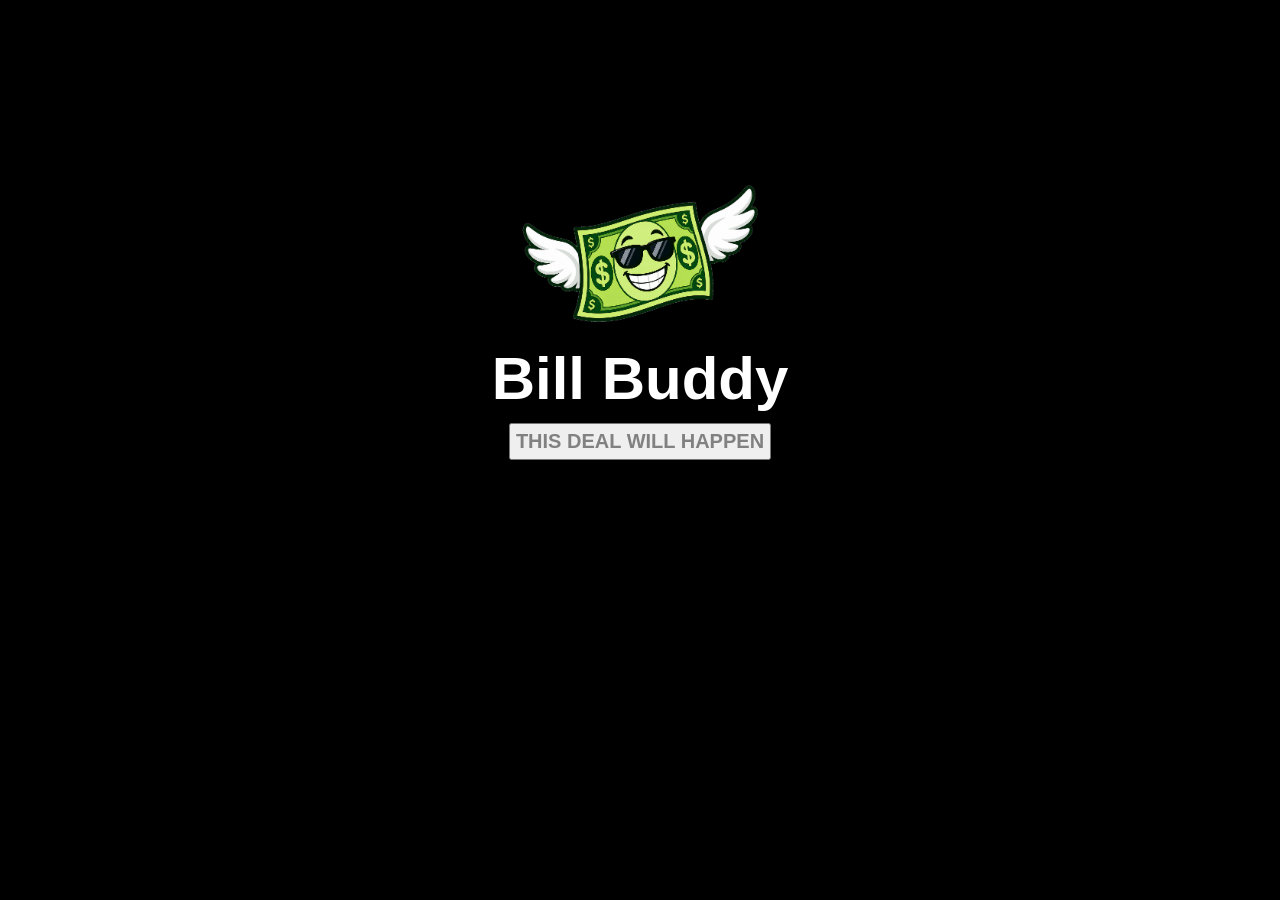
<file: index.html>
<!DOCTYPE html>
<html>
<head>
  <meta charset="UTF-8">
  <title>Home – Bill Buddy</title>

  <style>
    body {
      background: #000;
      color: #fff;
      font-family: Arial, sans-serif;
      margin: 0;
      padding: 0;
      overflow: hidden;
    }

    /* LOGO */
    .logo {
      /* position: absolute; */
      /* top: 20px;
      left: 20px; */
      width: 240px;
    }

    .container {
      text-align: center;
      margin-top: 150px;
    }

    h1 {
      margin-top: -50px;
      font-size: 60px;
      margin-bottom: 10px;
    }

    .clickable {
      font-size: 20px;
      color: #818181;
      cursor: pointer;
      transition: 0.3s;
      font-weight: bold;
      padding: 5px;
    }

    .clickable:hover {
      color: #1e1e1e;
      background: #656565;
      /* text-decoration: underline; */
    }

    .canvas {
      position: relative;
      width: 100%;
      height: 100vh;
    }

    .canvas img {
      width: 100%;
      height: 100%;
      object-fit: cover;
      cursor: pointer;
    }

    .popup {
      position: absolute;
      bottom: -90%;
      left: 50%;
      transform: translateX(-50%);
      width: 420px;
      height: 600px;
      background: #fff;
      color: #000;
      padding: 35px;
      box-shadow: 0 -10px 40px rgba(0,0,0,0.7);
      transition: bottom 0.6s ease-out, opacity 0.3s ease;
      opacity: 0;
      border-radius: 4px;
      font-family: "Times New Roman", serif;
      overflow-y: auto;
    }

    .popup.active {
      bottom: 40px;
      opacity: 1;
    }

    .popup h2 {
      margin-top: 0;
    }

    .popup li {
      margin-bottom: 8px;
    }

    .popup small {
      color: #333;
    }

    .popup button {
      margin-right: 10px;
      padding: 8px 14px;
      cursor: pointer;
    }

    .fake-signature {
      font-family: cursive;
      font-size: 22px;
      margin-left: 10px;
    }

    .final-message {
      position: absolute;
      top: 50%;
      left: 50%;
      transform: translate(-50%, -50%);
      font-size: 38px;
      font-weight: bold;
      text-align: center;
      color: #fff;
      text-shadow: 0 0 20px #000;
    }
  </style>
</head>

<body>


  <div class="container">
    <img src="assets/BillBuddy_Logo.png" class="logo">
    <h1>Bill Buddy</h1>
    <button class="clickable" onclick="goToCanvas()">THIS DEAL WILL HAPPEN</button>
  </div>

  <script>
    function goToCanvas() {
      document.body.innerHTML = `
        <div class="canvas">
          <img id="contractImage" src="assets/contract.png" onclick="swapImage()" />
        </div>
      `;
    }

    function popUp(){
      const canvas = document.querySelector(".canvas");

      const popup = document.createElement("div");
      popup.classList.add("popup");
      popup.id = "contractPopup";

      popup.innerHTML = `
        <h2>Contract Agreement</h2>
        <p>This agreement confirms the terms of the deal presented to you.</p>
        <ol>
          <li>The initial service fee is presented at the point of agreement and reflects current promotional pricing.</li>
          <li>Introductory rates apply for a limited period and may be subject to review upon completion of the initial term.</li>
          <li>Where applicable, fixed pricing will remain in effect unless amended under standard account conditions.</li>
          <li>Users are encouraged to review all applicable fees, service terms, and usage policies before confirming.</li>
        </ol>
        <p><small>All services are provided in accordance with standard usage policies. Continued access may be subject to routine account checks.</small></p>
        <button onclick="agreeTerms()">Agree</button>
        <button onclick="disagreeTerms1()">Disagree</button>
        <br><br>
        <p id="signatureLine"><strong>Signature:</strong> ____________________</p>
      `;

      canvas.appendChild(popup);
      setTimeout(() => popup.classList.add("active"), 50);
    }

    function swapImage() {
      const img = document.getElementById("contractImage");
      img.src = "assets/presented.png";
      img.onclick = null;

      setTimeout(popUp, 300);
    }

    function disagreeTerms1(){
      const img = document.getElementById("contractImage");
      const popup = document.getElementById("contractPopup");

      img.src = "assets/revisit.png";
      img.onclick = revisitOffer;

      popup.classList.remove("active");
      setTimeout(() => popup.remove(), 600);
    }

    function revisitOffer() {
      const img = document.getElementById("contractImage");

      img.src = "assets/contract.png";
      img.onclick = null;

      setTimeout(popUpWorseDeal, 300);
    }

    function popUpWorseDeal(){
      const canvas = document.querySelector(".canvas");

      const popup = document.createElement("div");
      popup.classList.add("popup");
      popup.id = "contractPopup";

      popup.innerHTML = `
        <h2>Updated Agreement</h2>
        <p>We have adjusted the terms to better match your selected preference.</p>
        <ol>
          <li>Service access is provided under a fair usage framework; additional charges may apply where limits are exceeded.</li>
          <li>Introductory pricing may be adjusted following the initial period in line with current service rates.</li>
          <li>Automatic renewal is enabled to ensure uninterrupted access unless cancelled in advance of the billing cycle.</li>
          <li>Administrative and processing fees may be applied where applicable.</li>
          <li>Users are responsible for reviewing all updated terms, including any changes to pricing or service conditions.</li>
        </ol>
        <p><small>Continued use of the service constitutes acceptance of any updated terms.</small></p>
        <button onclick="agreeTerms()">Agree</button>
        <button onclick="disagreeTerms2()">Disagree</button>
        <br><br>
        <p id="signatureLine"><strong>Signature:</strong> ____________________</p>
      `;

      canvas.appendChild(popup);
      setTimeout(() => popup.classList.add("active"), 50);
    }

    function disagreeTerms2(){
      const img = document.getElementById("contractImage");
      const popup = document.getElementById("contractPopup");

      img.src = "assets/contract.png";
      img.onclick = null;

      popup.classList.remove("active");

      setTimeout(() => {
        popup.remove();
        setTimeout(popUpFinalDeal, 200);
      }, 600);
    }

    function popUpFinalDeal(){
      const canvas = document.querySelector(".canvas");

      const popup = document.createElement("div");
      popup.classList.add("popup");
      popup.id = "contractPopup";

      popup.innerHTML = `
        <h2>Final Agreement</h2>
        <p>Your request has been processed. The following terms now apply:</p>
        <ol>
          <li>All charges, including recurring and supplementary fees, will be applied automatically to the registered account.</li>
          <li>Fair usage limitations may restrict access while billing remains active.</li>
          <li>Automatic renewal will extend the agreement indefinitely unless terminated in accordance with administrative approval procedures.</li>
          <li>Introductory or promotional pricing may be withdrawn or revised without prior notice.</li>
          <li>Termination requests are subject to processing, review, and applicable administrative conditions.</li>
          <li>By agreeing, the user accepts full responsibility for all current and future charges associated with the service.</li>
        </ol>
        <p><small>This agreement supersedes all prior representations, terms, and expectations.</small></p>

        <button onclick="agreeTerms()">Agree</button>

        <br><br>
        <p id="signatureLine"><strong>Signature:</strong> ____________________</p>
      `;

      canvas.appendChild(popup);
      setTimeout(() => popup.classList.add("active"), 50);
    }

    function goToSpam(){
      location.href = "spam.html";
    }

    function agreeTerms(){
      const popup = document.getElementById("contractPopup");
      const signatureLine = document.getElementById("signatureLine");

      signatureLine.innerHTML = `
        <strong>Signature:</strong>
        <span class="fake-signature">Billy B.</span>
      `;

      setTimeout(() => {
        popup.classList.remove("active");

        setTimeout(() => {
          popup.remove();

          const img = document.getElementById("contractImage");
          const canvas = document.querySelector(".canvas");

          img.src = "assets/presented.png";
          img.onclick = null;

          const message = document.createElement("div");
          message.classList.add("final-message");
          message.innerText = "Pleasure doing business with you, you fool";

          canvas.appendChild(message);

          setTimeout(goToSpam, 5000);
        }, 600);
      }, 900);
    }
  </script>

</body>
</html>
</file>
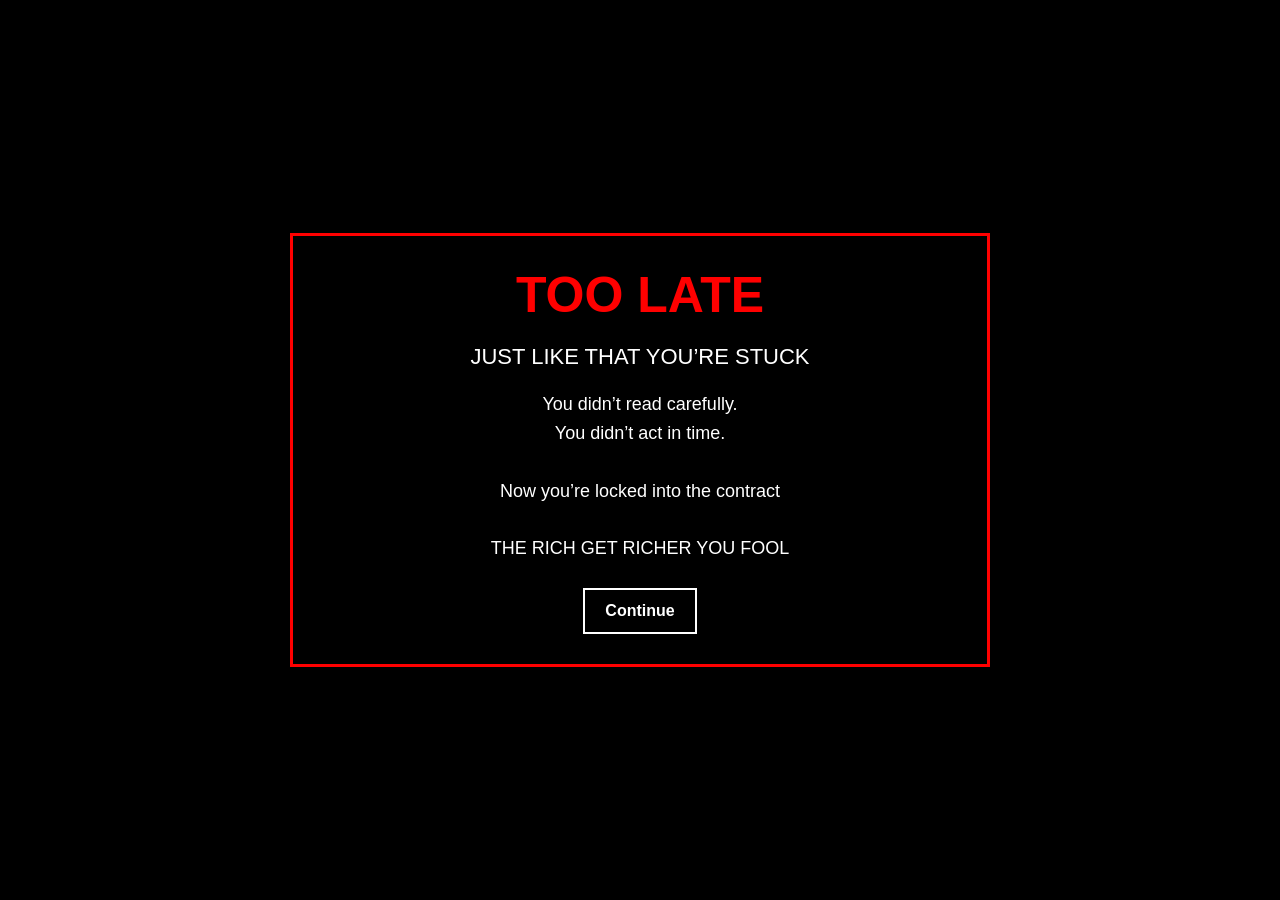
<file: caught.html>
<!DOCTYPE html>
<html>
<head>
  <meta charset="UTF-8">
  <title>Too Late</title>
  <link rel="stylesheet" href="trap.css">
</head>

<body>

  <div class="trapPage">

    <h1 class="trapTitle">TOO LATE</h1>

    <div class="trapWarning">
      JUST LIKE THAT YOU’RE STUCK
    </div>

    <div class="trapText">
      You didn’t read carefully.<br>
      You didn’t act in time.<br><br>
      Now you’re locked into the contract<br><br>
      THE RICH GET RICHER YOU FOOL
    </div>

    <a href="home.html" class="trapBtn">Continue</a>

  </div>

</body>
</html>
</file>
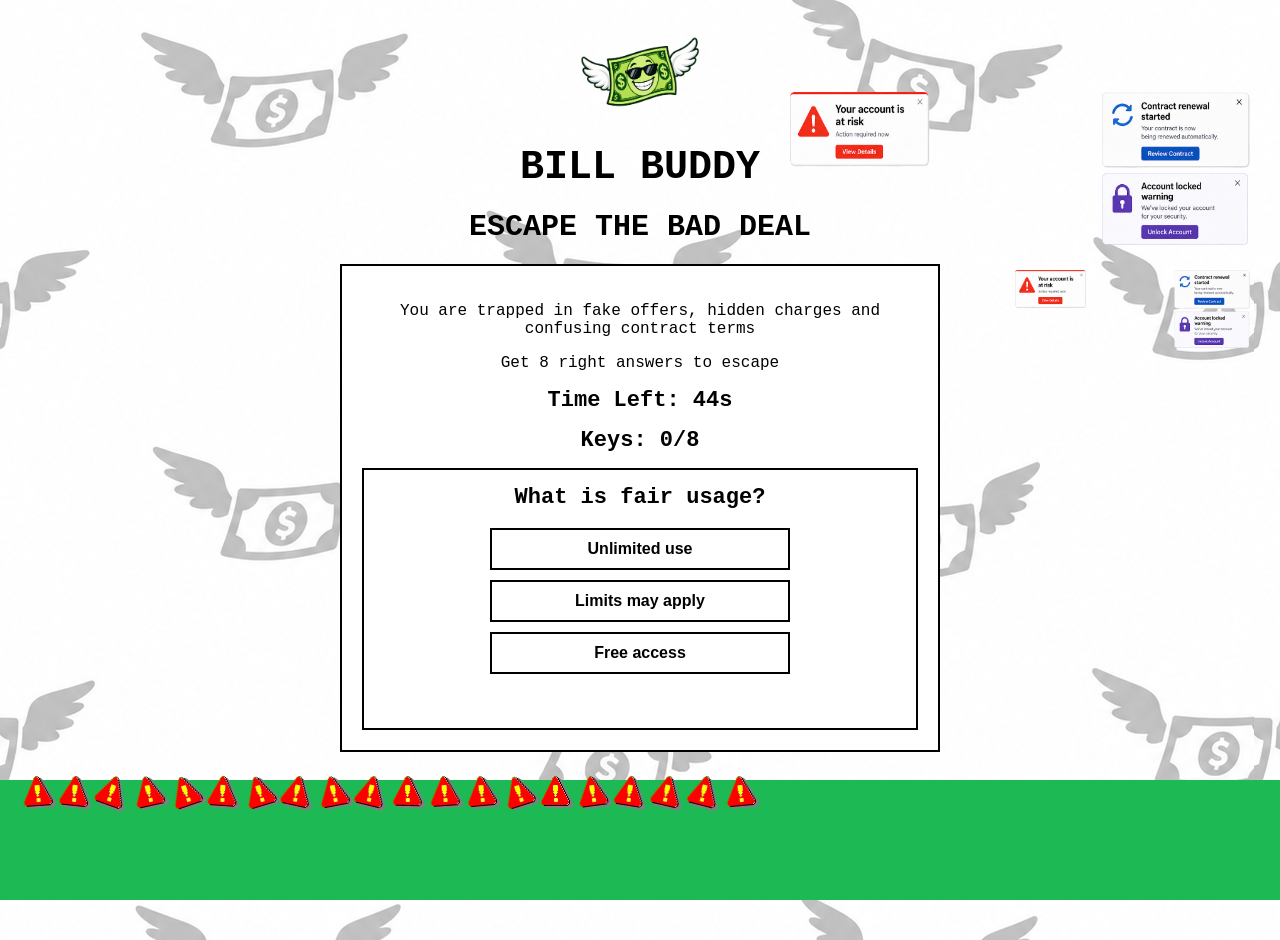
<file: spam.html>
<!DOCTYPE html>
<html>
<head>
  <meta charset="UTF-8">
  <title>Spam – Bill Buddy</title>
  <link rel="stylesheet" href="styles.css">
  <style>
body{
  background-image: url('assets/wallpaper_bg.png');
}

    .logo {
      width: 120px;
    }

    .greenBar {
  position: fixed;
  bottom: 0;
  left: 0;
  width: 100%;
  height: 120px; 
  background: #1db954; 
  z-index: 1;
}

.page {
  position: relative;
  z-index: 2;
}
  </style>
</head>

<body>
  <div class="greenBar"></div>
  <div class="page">

    <div class="top">
      <img src="assets/BillBuddy_Logo.png" class="logo">
      <div class="logoBrush">BILL BUDDY</div>
    </div>

    <h1 class="bigTitle" id="mainTitle">ESCAPE THE BAD DEAL</h1>

    <div class="spamCard">
      <p id="topText1">You are trapped in fake offers, hidden charges and confusing contract terms</p>
      <p id="topText2">Get 8 right answers to escape</p>

      <div class="timerBox">
        Time Left: <span id="timer">45</span>s
      </div>

      <div class="scoreBox">
        Keys: <span id="score">0</span>/8
      </div>

      <div class="questionBox">
        <h2 id="question">Question here</h2>

        <button class="checkBtn" id="btn0" type="button">Answer 1</button>
        <button class="checkBtn" id="btn1" type="button">Answer 2</button>
        <button class="checkBtn" id="btn2" type="button">Answer 3</button>

        <div class="feedback" id="feedback"></div>
      </div>
    </div>

    <div class="spamPop" id="spam1"></div>
    <div class="spamPop" id="spam2"></div>
    <div class="spamPop" id="spam3"></div>
    <div class="spamPop" id="spam4"></div>
    <div class="spamPop" id="spam5"></div>
    <div class="spamPop" id="spam6"></div>
    <div class="spamPop" id="spam7"></div>
    <div class="spamPop" id="spam8"></div>
    <div class="spamPop" id="spam9"></div>
    <div class="spamPop" id="spam10"></div>

  </div>

  <script src="spam.js"></script>
</body>
</html>
</file>
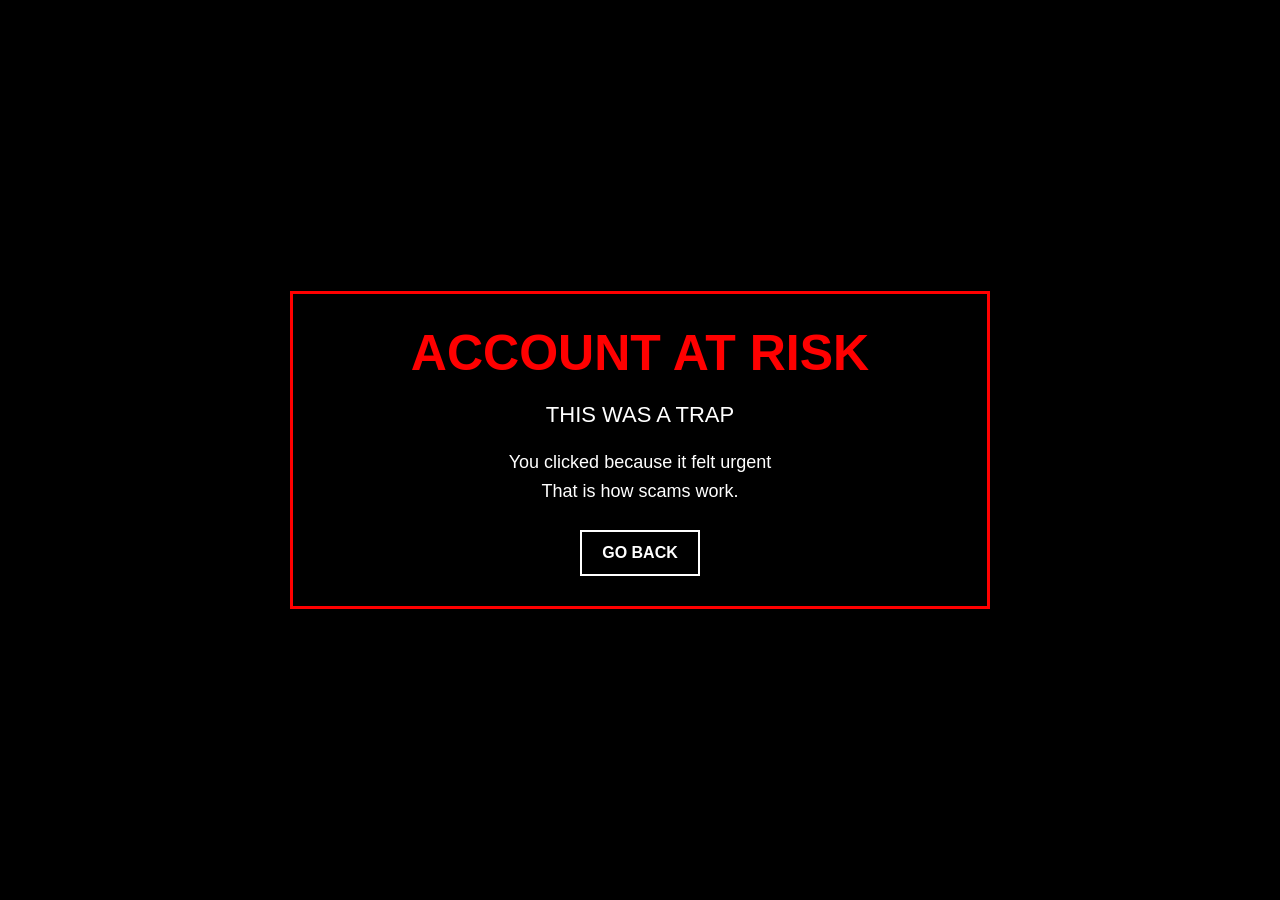
<file: trap-account.html>
<!DOCTYPE html>
<html>
<head>
  <meta charset="UTF-8">
  <title>Account Warning</title>
  <link rel="stylesheet" href="trap.css">
</head>

<body>

  <div class="trapPage">

    <h1 class="trapTitle">ACCOUNT AT RISK</h1>

    <div class="trapWarning">
      THIS WAS A TRAP
    </div>

    <div class="trapText">
      You clicked because it felt urgent<br>
      That is how scams work.
    </div>

    <a href="spam.html" class="trapBtn">GO BACK</a>

  </div>

</body>
</html>
</file>
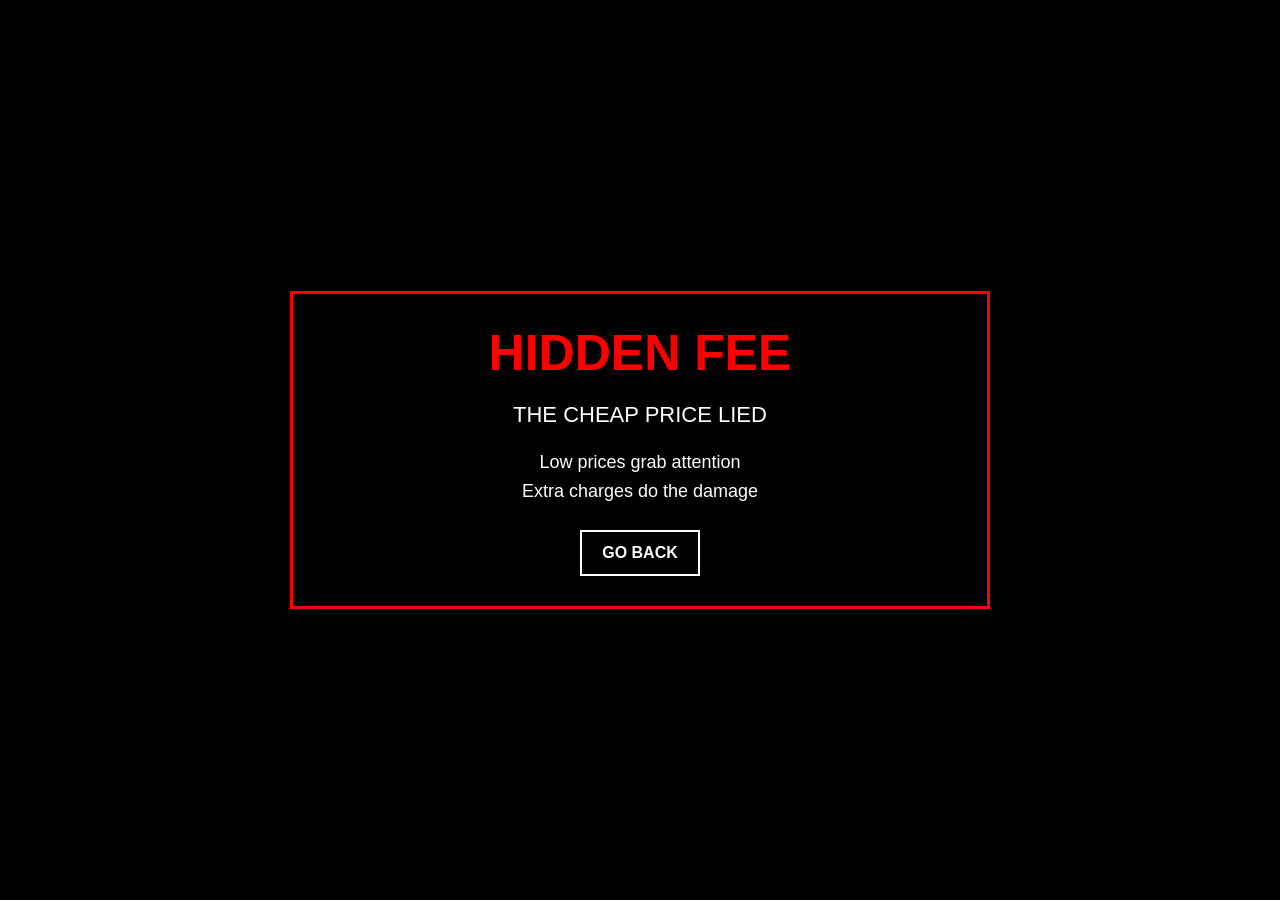
<file: trap-fee.html>
<!DOCTYPE html>
<html>
<head>
  <meta charset="UTF-8">
  <title>Hidden Fee</title>
  <link rel="stylesheet" href="trap.css">
</head>

<body>

  <div class="trapPage">

    <h1 class="trapTitle">HIDDEN FEE</h1>

    <div class="trapWarning">
      THE CHEAP PRICE LIED
    </div>

    <div class="trapText">
      Low prices grab attention<br>
      Extra charges do the damage
    </div>

    <a href="spam.html" class="trapBtn">GO BACK</a>

  </div>

</body>
</html>
</file>
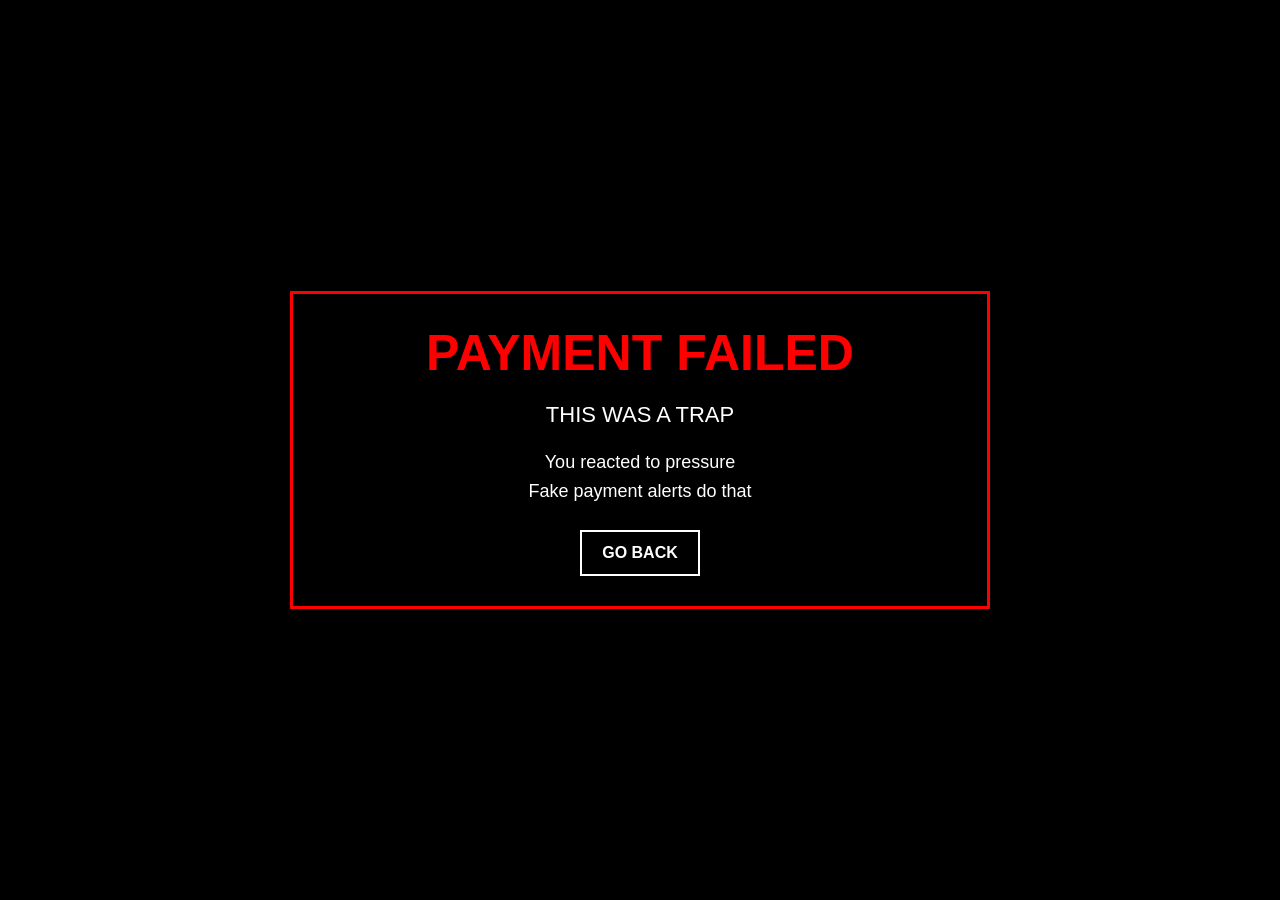
<file: trap-payment.html>
<!DOCTYPE html>
<html>
<head>
  <meta charset="UTF-8">
  <title>Payment Warning</title>
  <link rel="stylesheet" href="trap.css">
</head>

<body>

  <div class="trapPage">

    <h1 class="trapTitle">PAYMENT FAILED</h1>

    <div class="trapWarning">
      THIS WAS A TRAP
    </div>

    <div class="trapText">
      You reacted to pressure<br>
      Fake payment alerts do that
    </div>

    <a href="spam.html" class="trapBtn">GO BACK</a>

  </div>

</body>
</html>
</file>
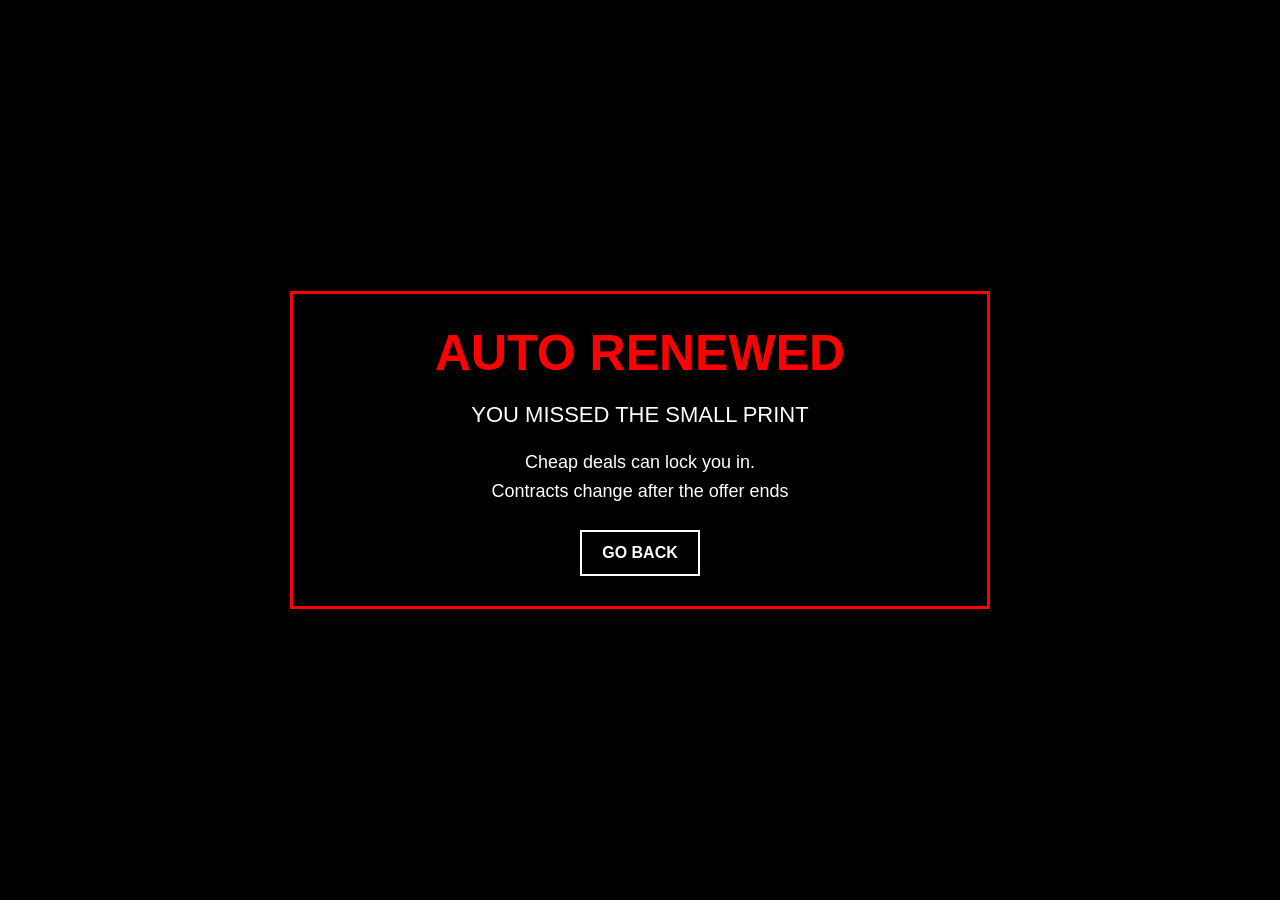
<file: trap-renewal.html>
<!DOCTYPE html>
<html>
<head>
  <meta charset="UTF-8">
  <title>Renewal Trap</title>
  <link rel="stylesheet" href="trap.css">
</head>

<body>

  <div class="trapPage">

    <h1 class="trapTitle">AUTO RENEWED</h1>

    <div class="trapWarning">
      YOU MISSED THE SMALL PRINT
    </div>

    <div class="trapText">
      Cheap deals can lock you in.<br>
      Contracts change after the offer ends
    </div>

    <a href="spam.html" class="trapBtn">GO BACK</a>

  </div>

</body>
</html>
</file>
<file: trap.css>
*{
    box-sizing: border-box;
  }
  
  body{
    margin: 0;
    font-family: Arial, sans-serif;
    background: black;
    color: white;
    height: 100vh;
    display: flex;
    justify-content: center;
    align-items: center;
  }
  
  .trapPage{
    width: 90%;
    max-width: 700px;
    border: 3px solid red;
    padding: 30px;
    text-align: center;
    animation: shake 0.4s infinite;
  }
  
  .trapTitle{
    font-size: 50px;
    color: red;
    margin: 0 0 20px;
    animation: flash 0.8s infinite;
  }
  
  .trapWarning{
    font-size: 22px;
    margin-bottom: 20px;
  }
  
  .trapText{
    font-size: 18px;
    margin-bottom: 25px;
    line-height: 1.6;
  }
  
  .trapBtn{
    display: inline-block;
    padding: 12px 20px;
    border: 2px solid white;
    color: white;
    text-decoration: none;
    font-weight: bold;
  }
  
  .trapBtn:hover{
    background: white;
    color: black;
  }
  
  @keyframes flash{
    0%{opacity: 1;}
    50%{opacity: 0.3;}
    100%{opacity: 1;}
  }
  
  @keyframes shake{
    0%{transform: translate(0px, 0px);}
    25%{transform: translate(2px, -2px);}
    50%{transform: translate(-2px, 2px);}
    75%{transform: translate(2px, 2px);}
    100%{transform: translate(0px, 0px);}
  }
</file>
<file: styles.css>
*{
  box-sizing: border-box;
}

body{
  margin: 0;
  font-family: 'Courier New', Courier, monospace;
  background: #1db954;
  min-height: 100vh;
  padding: 20px;
  transition: background 0.2s;
}

.top{
  max-width: 900px;
  margin: 0 auto 20px;
  text-align: center;
  position: relative;
  z-index: 20;
}

.logoBrush{
  font-size: 40px;
  font-weight: bold;
  margin-bottom: 15px;
}

.nav{
  margin-bottom: 20px;
}

.nav a{
  display: inline-block;
  padding: 10px 18px;
  margin: 4px;
  text-decoration: none;
  color: black;
  border: 2px solid black;
  font-weight: bold;
  background: white;
  width: 300px;
}


.nav a:hover{
  background: black;
  color: white;
}

.card{
  max-width: 1000px;
  margin: 0 auto;
  background: white;
  border: 2px solid black;
  padding: 20px;
}

.cardTitle{
  display: block;
  text-align: center;
  font-size: 20px;
  font-weight: bold;
  margin-bottom: 20px;
  padding: 12px;
  border: 2px solid black;
  text-decoration: none;
  color: black;
}

.cardTitle:hover{
  background: black;
  color: white;
}


.cardBody{
  display: flex;
  align-items: center;
  justify-content: space-between;
  gap: 40px;
}

.text{
  width: 50%;
}

.text p{
  font-size: 16px;
  line-height: 1.6;
  margin: 10px 0;
}

.homeVideoBox{
  width: 50%;
  text-align: center;
}

.homeVideo{
  display: block;
  width: 100%;
  height: auto;
  border: 2px solid black;
}

.storyTitle{
  font-size: 30px;
  font-weight: bold;
  margin: 6px -20px 10px;
}


.magContainer{
  max-width: 900px;
  margin: 0 auto;
}

.hero{
  margin-bottom: 30px;
}

.hero h1{
  font-size: 48px;
  margin: 0 0 10px;
  line-height: 1;
}

.hero p{
  font-size: 18px;
  line-height: 1.5;
  margin: 0;
  max-width: 500px;
}

.feature{
  margin: 30px 0;
  border-top: 2px solid black;
  border-bottom: 2px solid black;
  padding: 20px 0;
}

.featureTitle{
  font-size: 18px;
  font-weight: bold;
  margin-bottom: 12px;
}

.articleRow{
  display: flex;
  gap: 20px;
  margin: 20px 0;
}

.articleBox{
  width: 50%;
  border: 2px solid black;
  padding: 15px;
  background: white;
}

.articleBox h2{
  margin-top: 0;
  font-size: 22px;
}

.articleBox p{
  margin-bottom: 0;
  line-height: 1.5;
}

.articleWide{
  border: 2px solid black;
  padding: 15px;
  margin: 20px 0;
  background: white;
}

.articleWide h2{
  margin-top: 0;
  font-size: 24px;
}

.articleWide p{
  margin-bottom: 0;
  line-height: 1.5;
}

.cta{
  text-align: center;
  margin: 30px 0 10px;
}

.cta a{
  display: inline-block;
  padding: 12px 20px;
  border: 2px solid black;
  text-decoration: none;
  color: black;
  font-weight: bold;
  background: white;
}

.cta a:hover{
  background: black;
  color: white;
}

/* spam page */
.page{
  position: relative;
  min-height: 100vh;
  overflow: hidden;
}

.page .top{
  margin: 0 auto 10px;
}

.page .logoBrush{
  margin-bottom: 5px;
}

.bigTitle{
  text-align: center;
  font-size: 30px;
  margin: 20px 0;
  position: relative;
  z-index: 20;
}

.spamCard{
  width: 100%;
  max-width: 600px;
  margin: 20px auto;
  background: white;
  border: 2px solid black;
  padding: 20px;
  text-align: center;
  position: relative;
  z-index: 20;
}

.timerBox{
  font-size: 22px;
  font-weight: bold;
  margin: 10px 0;
}

.scoreBox{
  font-size: 22px;
  font-weight: bold;
  margin: 15px 0;
}

.questionBox{
  border: 2px solid black;
  padding: 15px;
  background: white;
  position: relative;
  z-index: 21;
}

.questionBox h2{
  font-size: 22px;
  margin-top: 0;
}

.checkBtn{
  display: block;
  width: 100%;
  max-width: 300px;
  margin: 10px auto;
  padding: 10px;
  border: 2px solid black;
  background: white;
  font-size: 16px;
  font-weight: bold;
  cursor: pointer;
  position: relative;
  z-index: 22;
}

.checkBtn:hover{
  background: black;
  color: white;
}

.feedback{
  font-size: 20px;
  font-weight: bold;
  margin-top: 15px;
  min-height: 24px;
  position: relative;
  z-index: 22;
}

.spamPop{
  position: absolute;
  min-height: 170px;
  padding: 10px;
  display: none;
  z-index: 1;
  cursor: pointer;
}

.spamImage{
  width: 100%;
  height: 100%;
  object-fit: contain;
}


@media (max-width: 700px){

  .cardBody{
    flex-direction: column;
  }

  .text,
  .homeVideoBox{
    width: 100%;
  }

  .articleRow{
    flex-direction: column;
  }

  .articleBox{
    width: 100%;
  }

  .hero h1{
    font-size: 32px;
  }

  .hero p{
    font-size: 16px;
  }

  .spamPop{
    position: static;
    display: block;
    width: 100%;
    margin: 10px 0;
  }

  .logoBrush{
    font-size: 32px;
  }

  .bigTitle{
    font-size: 24px;
  }

  .homeVideo{
    max-width: 100%;
  }

  .spamCard{
    padding: 15px;
  }

  .questionBox h2{
    font-size: 20px;
  }
}


.split{
  display: flex;
  height: 100vh;
}

/* LEFT SIDE */
.leftSide{
  width: 50%;
  background: white;
  padding: 40px;
  display: flex;
  flex-direction: column;
  justify-content: space-between;
}

/* RIGHT SIDE */
.rightSide{
  width: 50%;
  background: #1db954;
  display: flex;
  align-items: center;
  justify-content: center;
}

/* LEFT CONTENT */
.topLeft{
  text-align: center;
}

.content{
  /* max-width: 500px; */
  /* text-align: center; */
  display: flex;
  flex-direction: column;
  justify-content: center;
  align-items: center;
}

/* VIDEO */
.videoWrapper{
  width: 80%;
  text-align: center;
}

.homeVideo{
  width: 100%;
  border: 2px solid black;
}

/* BUTTON */
.cardTitle{
  display: inline-block;
  font-size: 20px;
  font-weight: bold;
  margin-bottom: 20px;
  padding: 12px;
  border: 2px solid black;
  text-decoration: none;
  color: black;
}

.cardTitle:hover{
  background: black;
  color: white;
}
</file>
